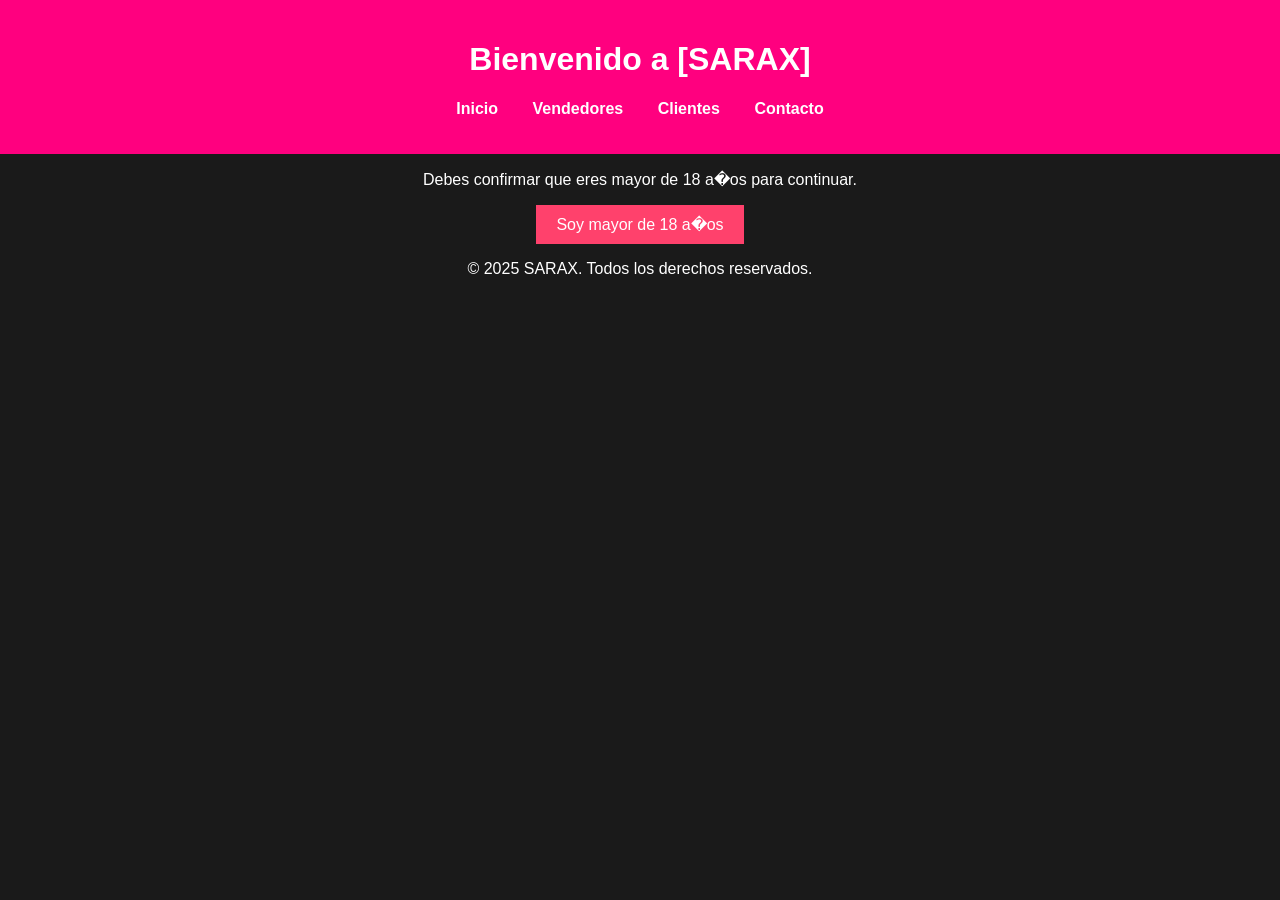
<file: index.html>
<!DOCTYPE html>
<html lang="es">
<head>
    <meta charset="UTF-8">
    <meta name="viewport" content="width=device-width, initial-scale=1.0">
    <title>SARAX</title>
    <link rel="stylesheet" href="style.css">
    <script defer src="script.js"></script>
</head>
<body>
    <header>
        <h1>Bienvenido a [SARAX]</h1>
        <nav>
            <ul>
                <li><a href="#">Inicio</a></li>
                <li><a href="#">Vendedores</a></li>
                <li><a href="#">Clientes</a></li>
                <li><a href="#">Contacto</a></li>
            </ul>
        </nav>
    </header>
    
    <main>
        <section id="confirmacion-edad">
            <p>Debes confirmar que eres mayor de 18 a�os para continuar.</p>
            <button onclick="confirmarEdad()">Soy mayor de 18 a�os</button>
        </section>

        <section id="contenido-principal" style="display: none;">
            <h2>Explora nuestro contenido exclusivo</h2>
            <p>�nete a nuestra plataforma y disfruta de los servicios.</p>
        </section>
    </main>

    <footer>
        <p>&copy; 2025 SARAX. Todos los derechos reservados.</p>
    </footer>
</body>
</html>
</file>
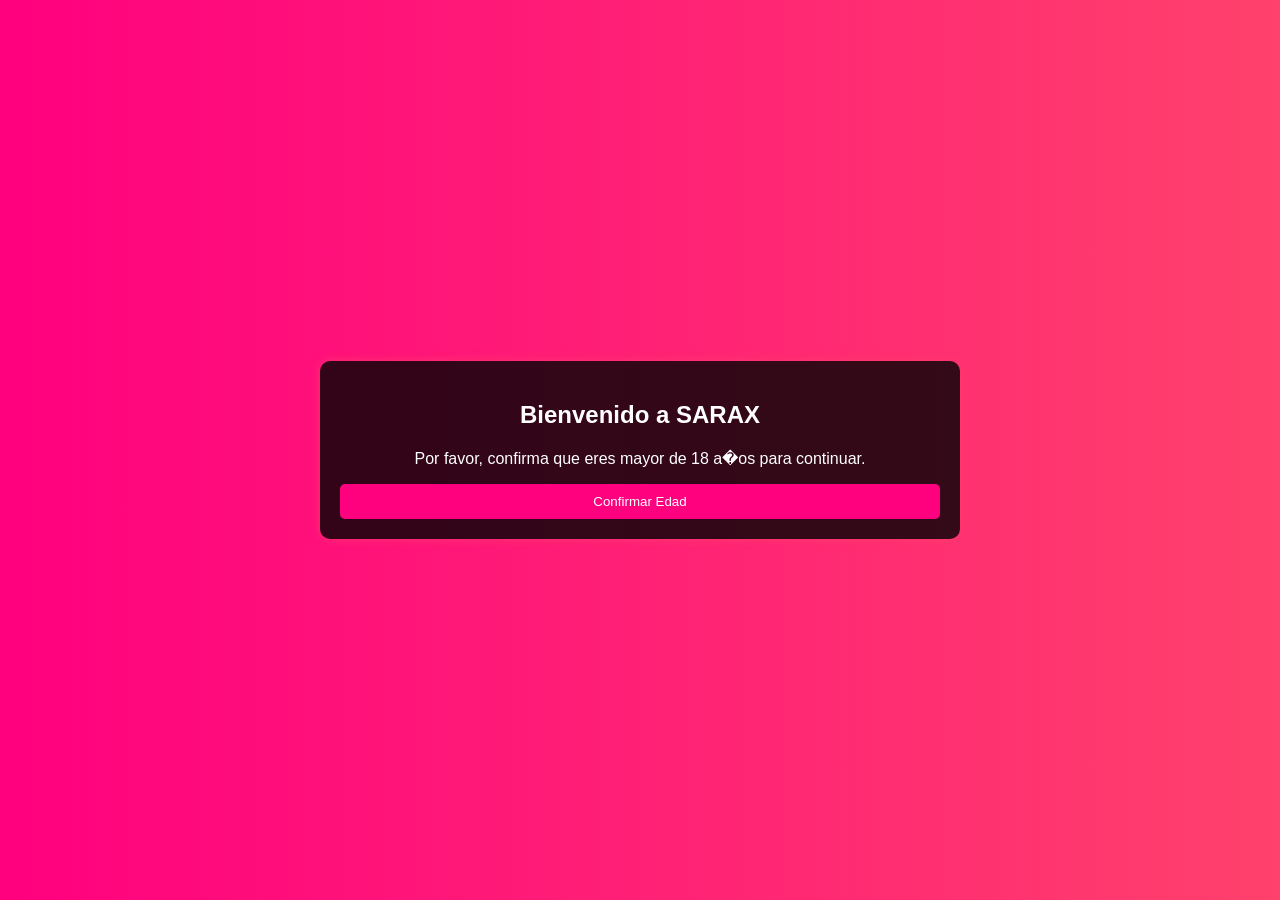
<file: confirmar_edad.html>
<!DOCTYPE html>
<html lang="es">
<head>
    <meta charset="UTF-8">
    <meta name="viewport" content="width=device-width, initial-scale=1.0">
    <title>SARAX - Confirmaci�n de Edad</title>
    <style>
        body {
            background: linear-gradient(to right, #ff007f, #ff416c);
            color: white;
            font-family: Arial, sans-serif;
            display: flex;
            justify-content: center;
            align-items: center;
            height: 100vh;
            margin: 0;
        }
        .container {
            background: rgba(0, 0, 0, 0.8);
            padding: 20px;
            border-radius: 10px;
            box-shadow: 0 0 10px rgba(255, 65, 108, 0.7);
            text-align: center;
            width: 80%;
            max-width: 600px;
        }
        h2 {
            font-size: 24px;
            margin-bottom: 20px;
        }
        .btn {
            background: #ff007f;
            color: white;
            padding: 10px;
            border: none;
            cursor: pointer;
            width: 100%;
            border-radius: 5px;
            transition: 0.3s;
        }
        .btn:hover {
            background: #ff416c;
        }
    </style>
    <script>
        function confirmarEdad() {
            let edad = prompt("�Eres mayor de 18 a�os? (S�/No)");
            if (edad.toLowerCase() === "s�" || edad.toLowerCase() === "si") {
                window.location.href = "pagina_principal.html";  // Redirige a la p�gina principal
            } else {
                alert("Debes ser mayor de 18 a�os para acceder.");
                window.location.href = "https://www.google.com";  // Redirige a otra p�gina (puedes poner lo que desees)
            }
        }

        document.addEventListener("DOMContentLoaded", function() {
            confirmarEdad();  // Llama a la funci�n cuando cargue la p�gina
        });
    </script>
</head>
<body>
    <div class="container">
        <h2>Bienvenido a SARAX</h2>
        <p>Por favor, confirma que eres mayor de 18 a�os para continuar.</p>
        <button class="btn" onclick="confirmarEdad()">Confirmar Edad</button>
    </div>
</body>
</html>
</file>
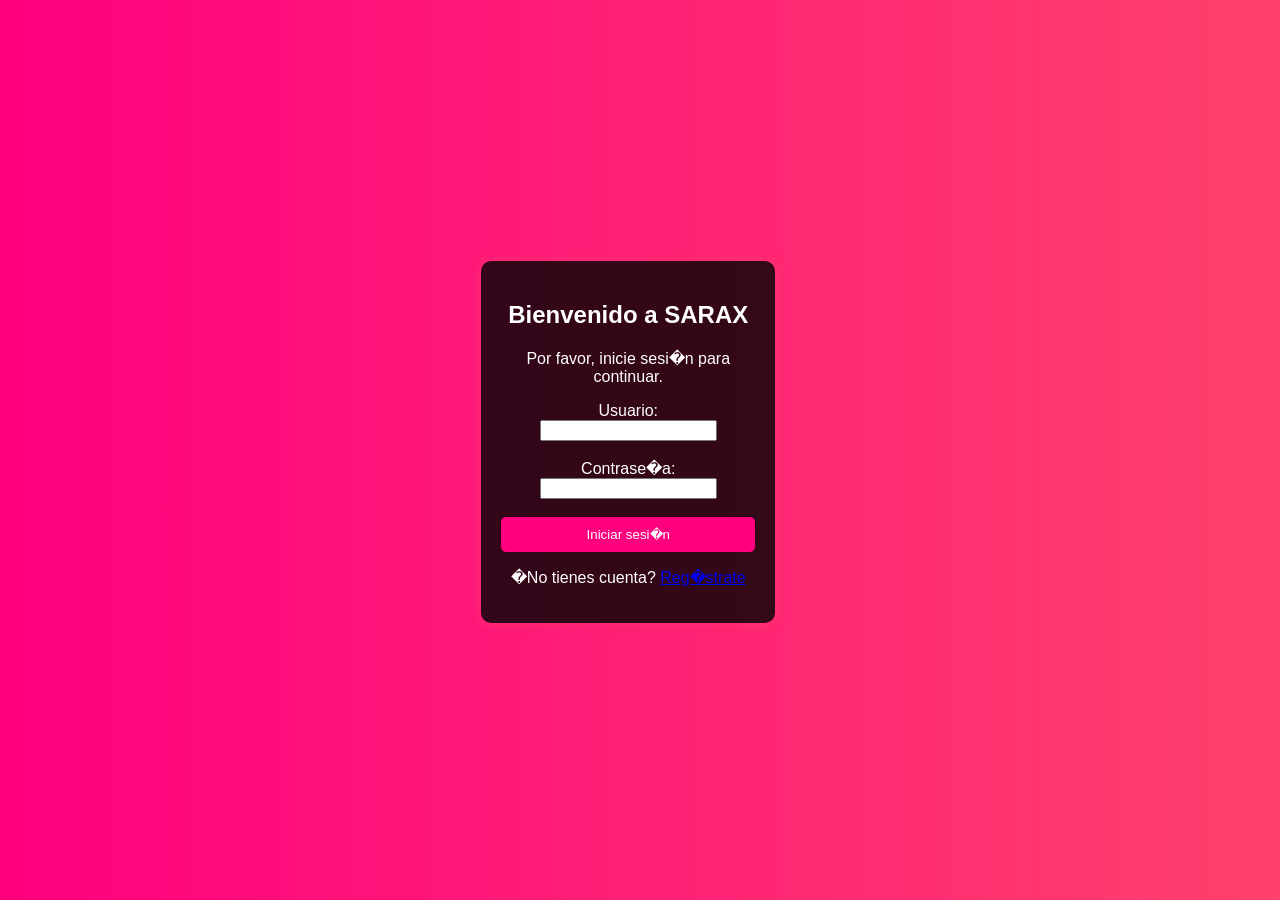
<file: pagina_principal.html>
<form action="panel_vendedor.html" method="post">
<!DOCTYPE html>
<html lang="es">
<head>
    <meta charset="UTF-8">
    <meta name="viewport" content="width=device-width, initial-scale=1.0">
    <title>SARAX - P�gina Principal</title>
    <style>
        body {
            background: linear-gradient(to right, #ff007f, #ff416c);
            color: white;
            font-family: Arial, sans-serif;
            display: flex;
            justify-content: center;
            align-items: center;
            height: 100vh;
            margin: 0;
        }
        .container {
            background: rgba(0, 0, 0, 0.8);
            padding: 20px;
            border-radius: 10px;
            box-shadow: 0 0 10px rgba(255, 65, 108, 0.7);
            text-align: center;
            width: 80%;
            max-width: 600px;
        }
        h2 {
            font-size: 24px;
            margin-bottom: 20px;
        }
        .btn {
            background: #ff007f;
            color: white;
            padding: 10px;
            border: none;
            cursor: pointer;
            width: 100%;
            border-radius: 5px;
            transition: 0.3s;
        }
        .btn:hover {
            background: #ff416c;
        }
    </style>
</head>
<body>
    <div class="container">
        <h2>Bienvenido a SARAX</h2>
        <p>Por favor, inicie sesi�n para continuar.</p>
        <form action="panel_vendedor.html" method="post">
            <label for="usuario">Usuario:</label><br>
            <input type="text" id="usuario" name="usuario" required><br><br>
            <label for="clave">Contrase�a:</label><br>
            <input type="password" id="clave" name="clave" required><br><br>
            <button type="submit" class="btn">Iniciar sesi�n</button>
        </form>
        <p>�No tienes cuenta? <a href="#">Reg�strate</a></p>
    </div>
</body>
</html>
</file>
<file: style.css>
body {
    font-family: Arial, sans-serif;
    background-color: #1a1a1a;
    color: white;
    text-align: center;
    margin: 0;
    padding: 0;
}

header {
    background-color: #ff007f;
    padding: 20px;
}

nav ul {
    list-style: none;
    padding: 0;
}

nav ul li {
    display: inline;
    margin: 0 15px;
}

nav ul li a {
    color: white;
    text-decoration: none;
    font-weight: bold;
}

button {
    background-color: #ff416c;
    color: white;
    border: none;
    padding: 10px 20px;
    font-size: 16px;
    cursor: pointer;
}

button:hover {
    background-color: #ff007f;
}
</file>
